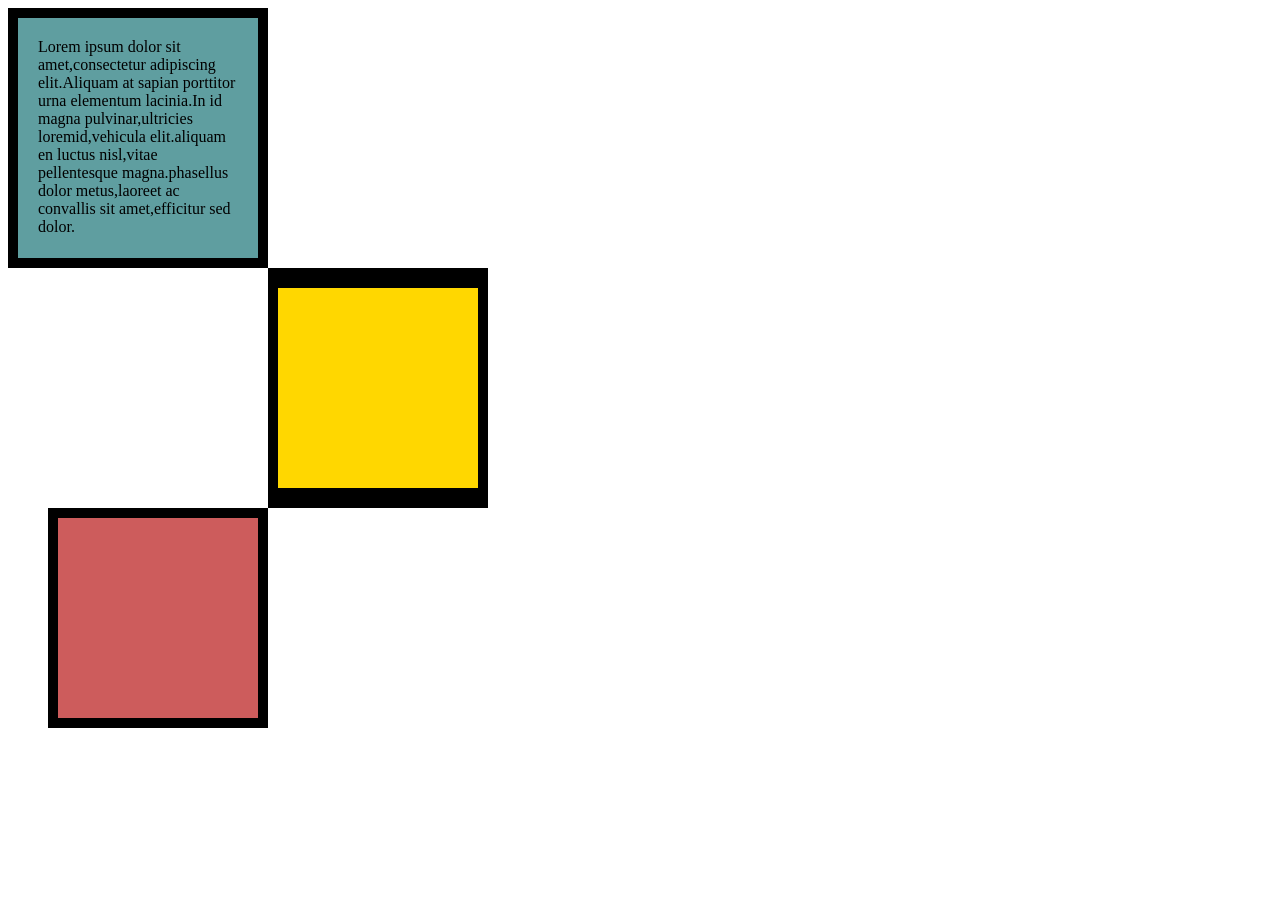
<file: CSS Acitivity II/index.html>
<!DOCTYPE html>
<html lang="en">

<head>
  <meta charset="UTF-8">
  <title>CSS Box Model</title>
  <style>
  /*Fix paragraph margins (T0D0 6) */
  p {
    margin: 0;
  }

  /* Base styles for all boxes (T0D0 1 & 2) */
  .box {
    height: 200px;
    width: 200px;
  }

  /*Frist Box (T0D0 3,5) */
  .box1{
    background-color: cadetblue;
    padding:  20px;
    border: 10px solid black;
  }

  /* Second Box (T0D0 3,7) */
  .box2{
    background-color: gold;
    border-width: 20px 10px; /* 20px top/bottom, 10px left/right */
    border-style: solid;
    border-color: black;
    margin-left: 260px;
  }
  /*Third Box (T0D0 3, 8) */
  .box3{
    background-color: indianred;
    border: 10px solid black;
    margin-left: 40px;
  }

  </style>
</head>

<body>

  <div class="box box1">
    <p>Lorem ipsum dolor sit amet,consectetur adipiscing elit.Aliquam at sapian porttitor urna elementum lacinia.In id magna pulvinar,ultricies loremid,vehicula elit.aliquam en luctus nisl,vitae pellentesque magna.phasellus dolor metus,laoreet ac convallis sit amet,efficitur sed dolor.</p>
  </div>

  <div class="box box2"></div>
  <div class="box box3"></div>


  <!-- TODOs:
1. Create 3 Boxes using the div element.
2. Set their sizes to 200px heigh by 200px wide.
3. Set different background colors for each of the boxes (I used cadetblue, gold and indianred).
4. Add a paragraph <p> element into the first div and add the following words:
    Lorem ipsum dolor sit amet, consectetur adipiscing elit. Aliquam at sapien porttitor urna elementum lacinia. In
    id magna pulvinar, ultricies lorem id, vehicula elit. Aliquam eu luctus nisl, vitae pellentesque magna. Phasellus
    dolor metus, laoreet ac convallis sit amet, efficitur sed dolor.
5. Set the 1st div to have 20px padding all around with a black 10px border.
6. Fix the style of the <p> element to remove all margins.
Hint: Use the CSS inspector in Chrome.
7. Set the 2nd div to have a 20px border on top and bottom and 10px border left and right. (See goal image)
8. Set the 3rd div to have a 10px border 
9. Set the margins for the divs so that each box corner touches the other. (See the goal image)
-->

</body>

</html>
</file>
